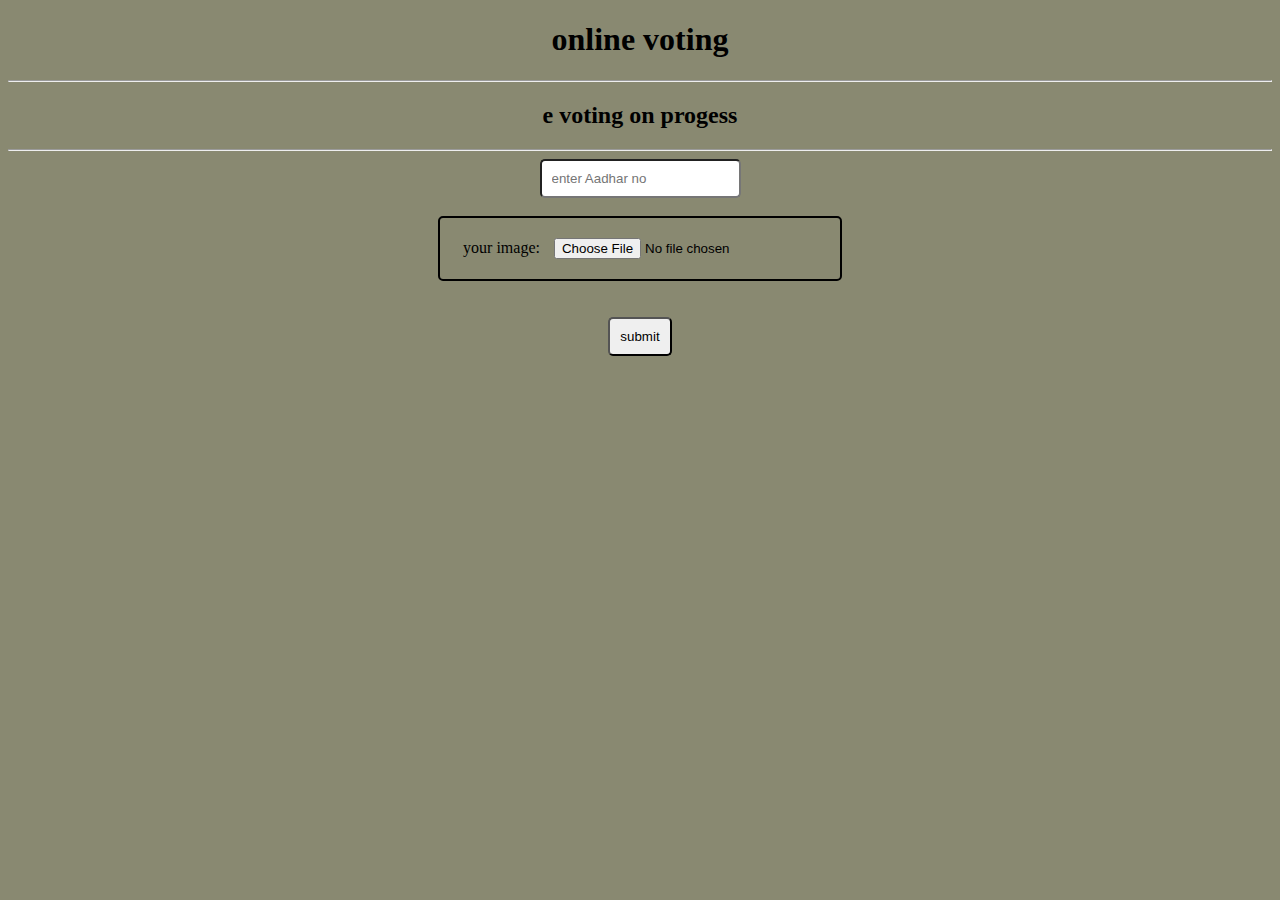
<file: log.html>
<!DOCTYPE html>
<html lang="en">
<head>
    <meta charset="UTF-8">
    <meta http-equiv="X-UA-Compatible" content="IE=edge">
    <meta name="viewport" content="width=device-width, initial-scale=1.0">
    <title>final page</title>
    <link rel="stylesheet" href="stylesheet.css">
</head>
<body>
    <style>
        #imagepart{
            border: 2px solid black;
            border-radius: 5px;
            padding: 10px;
            width: 30%;
        }
    </style>

    <div id="heardersection">
        <h1> online voting</h1>
        <hr>
    </div>

    <div id="heard">
    <h2>e voting on progess</h2><hr>
    </div>
    <div id="bodysection">
    <input type="text" name="text" name="Aadhar" placeholder="enter Aadhar no"><br><br>
    </div>
    <center>
    <div id="imagepart">your image: <input type="file" name="photo" >
    </div>
    <br><br>
    
</center>
<input type='button'value='submit' class="btn" onclick="document.location.href='http://127.0.0.1:5500/voting.html';"/>
</body>
</html>
</file>
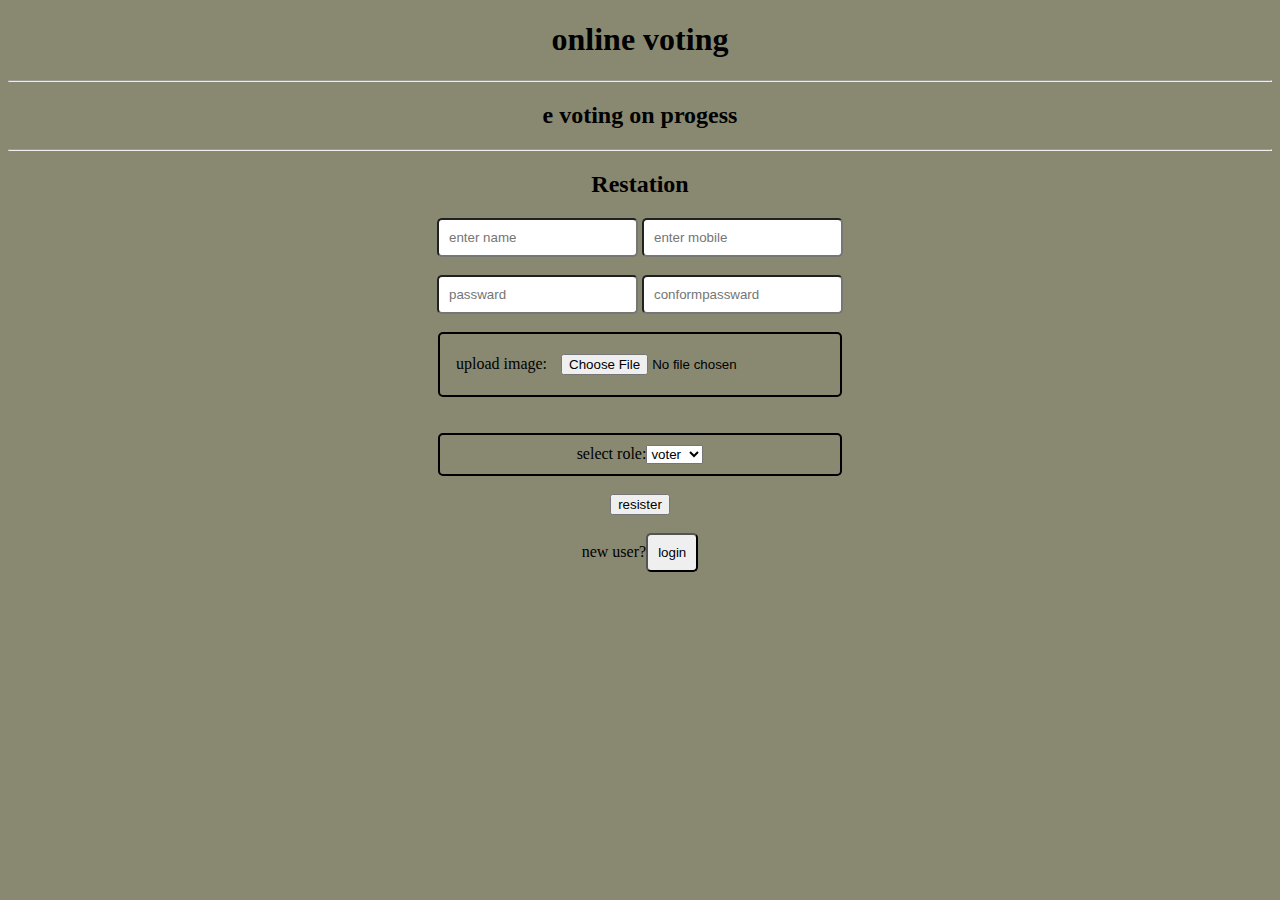
<file: register.html>
<!DOCTYPE html>
<html lang="en">
<head>
    <meta charset="UTF-8">
    <meta http-equiv="X-UA-Compatible" content="IE=edge">
    <title>online voting system-resistation</title>
    <meta name="viewport" content="width=device-width, initial-scale=1.0">
    <!-- <link rel="stylesheet" href="../css/stylesheet.css"> -->
    <link rel="stylesheet" href="stylesheet.css">
</head>
<body>
    <style>
        #address{
            width:30%
        }
        #imagepart{
            border: 2px solid black;
            border-radius: 5px;
            padding: 10px;
            width: 30%;
        }
        #role{
            border: 2px solid black;
            border-radius: 5px;
            padding: 10px;
            width: 30%;
        }
    </style>
 <div id="heardersection"></div>
    <h1> online voting</h1>
    <hr>
</div>
<div id="heard">
    <h2>e voting on progess</h2><hr>
    
</div>
<div id="bodysection">
    <h2>Restation</h2>
    <forms action="../api/register.php" method=" POST">
    <input type="text" name="name" placeholder="enter name">
    <input type="number" name="mobil"  placeholder="enter mobile"><br><br>
    <input type="password" name="passward"  placeholder="passward">
    <input type="passward" name="passward"  placeholder="conformpassward"><br><br>
    <center>
    <div id="imagepart">
       upload image: <input type="file" name="photo" >
    </div>
    <br><br>
    <div id="role">
    select role:<select name="role"><br><br>
        <option value="1">voter</option>
        <option value="2">group</option>
    </select>
    
    </div>
</center>
    <br>
    <button> resister</button><br><br>
   <!-- already user?<a herf="http://127.0.0.1:5500/intex.html">login Here</a>-->
   new user?<input type="submit" value="login" class="been" onclick="document.location.href='http://127.0.0.1:5500/log.html';"/>
    
</forms>
</div>
</body>
</html>
</file>
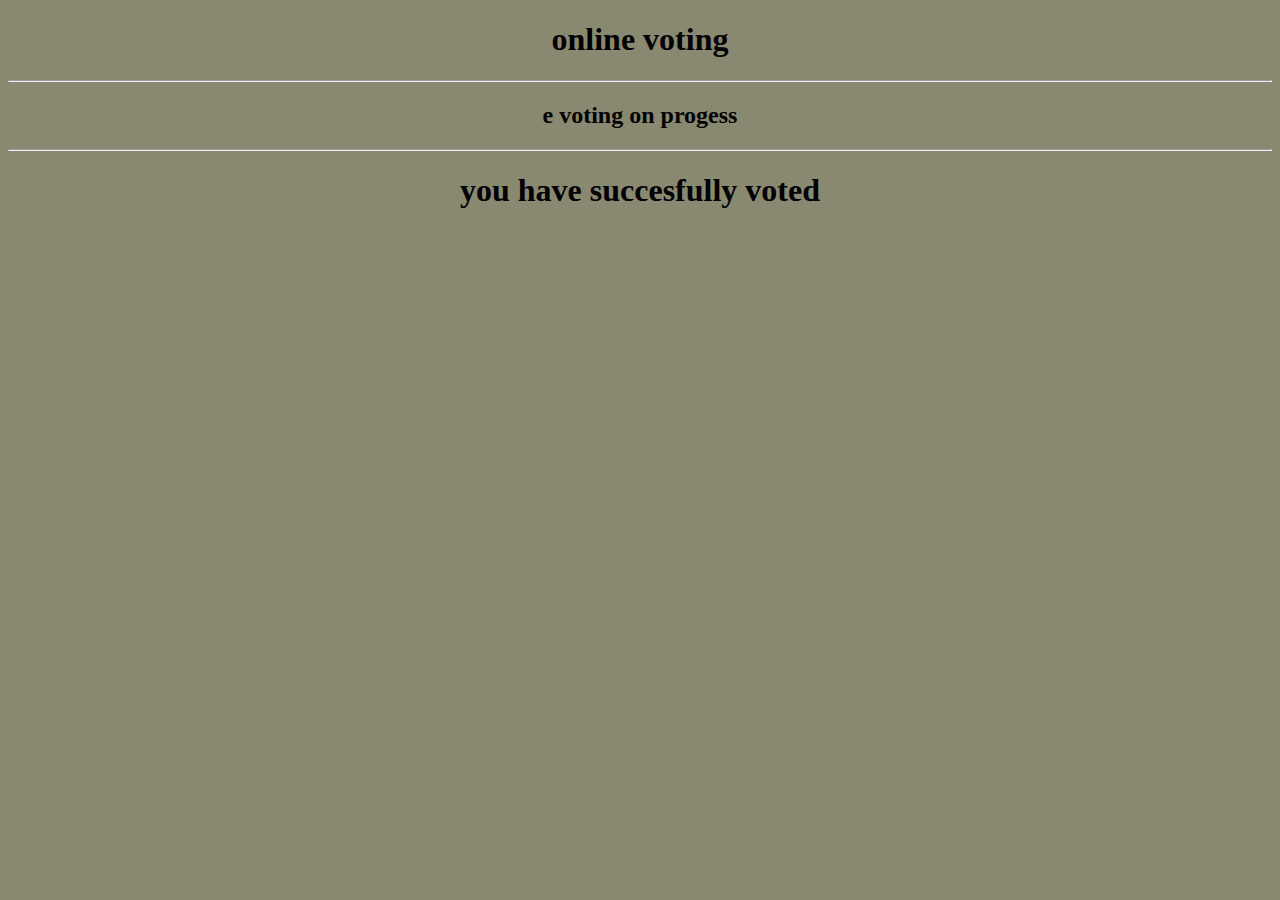
<file: sucess.html>
<!DOCTYPE html>
<html lang="en">
<head>
    <meta charset="UTF-8">
    <meta http-equiv="X-UA-Compatible" content="IE=edge">
    <meta name="viewport" content="width=device-width, initial-scale=1.0">
    <title>voting</title>
    <link rel="stylesheet" href="stylesheet.css">
</head>
<body>
    <div id="heardersection">
        <h1> online voting</h1>
        <hr>
    </div>

    <div id="heard">
    <h2>e voting on progess</h2><hr>
    </div>
    <h1>you have succesfully voted</h1>
</body>
</html>
</file>
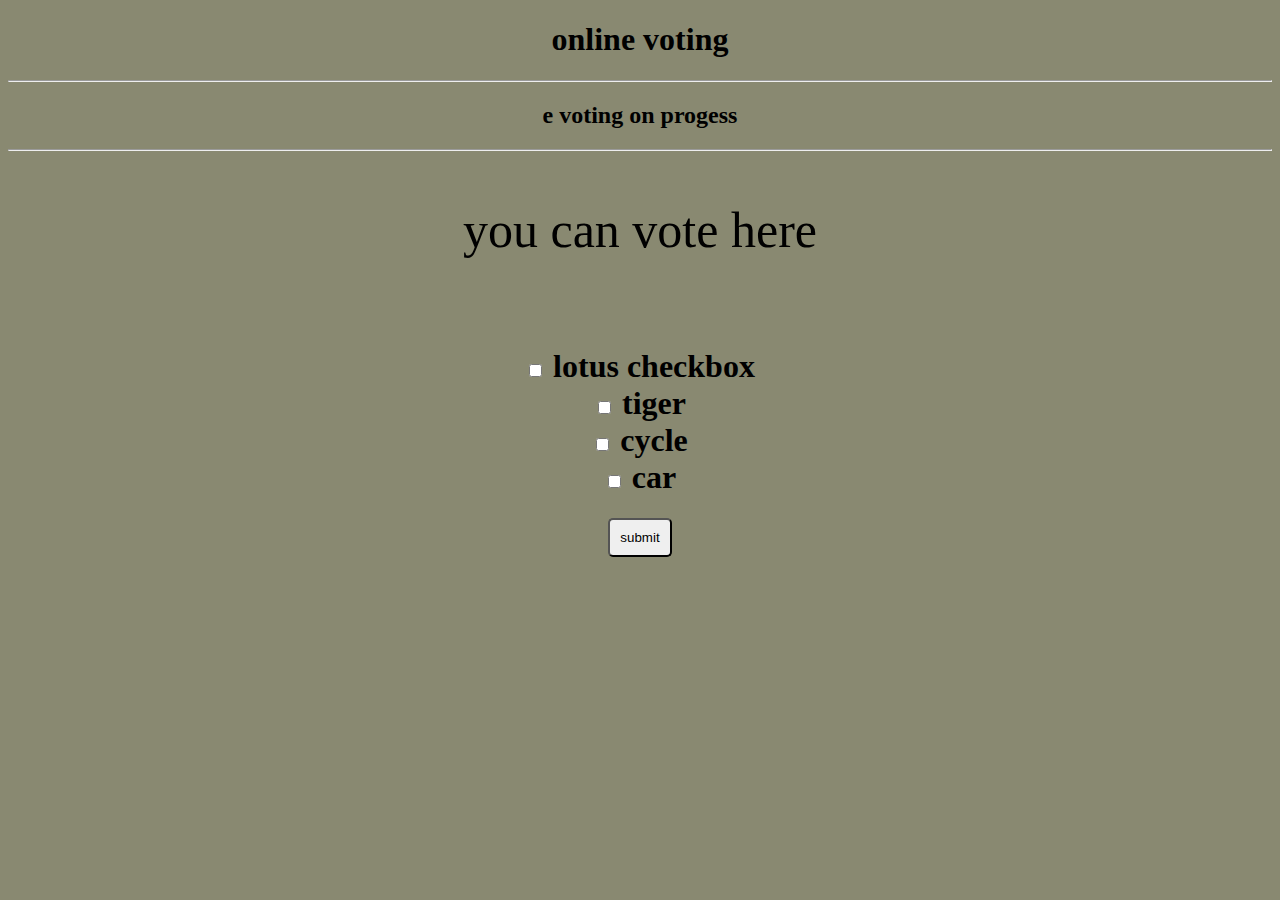
<file: voting.html>
<!DOCTYPE html>
<html lang="en">
<head>
    <meta charset="UTF-8">
    <meta http-equiv="X-UA-Compatible" content="IE=edge">
    <meta name="viewport" content="width=device-width, initial-scale=1.0">
    <title>E-Voting</title>
    <link rel="stylesheet" href="stylesheet.css">
</head>
<style>
    input.largercheakbox{
        width: 40px;
        height: 40px;
    }
</style>
<body>
   
    <div id="heardersection">
        <h1> online voting</h1>
        <hr>
    </div>

    <div id="heard">
    <h2>e voting on progess</h2><hr>
   </div>
     <p> you can vote here</p><br>
    <h1>
     <input type="checkbox" name="lotus" id="lotus" value="programing-lang">
    <label for="lotus">lotus checkbox</label><br>
     <input type="checkbox" name="tiger" value="programing-lang">
     <label for="tiger">tiger</label><br>
     <input type="checkbox" name="cycle" value="programing-lang">
     <label for="cycle">cycle</label><br>
     <input type="checkbox" name="car" value="programing-lang">
     <label for="car">car</label></h1>
     <input type='button'value='submit' class="btn" onclick="document.location.href='http://127.0.0.1:5500/sucess.html';"/>
     
</body>
</html>
</file>
<file: stylesheet.css>
body{
     
    text-align: center;
    
    background-color: rgb(137, 137, 113); 
    
    }
    
    p{
         font-size: 50px ;
    }
    span{
         font-size: 80px ;
    }
    #imagecss {
    
    padding: 10px;
    
    border: 2px solid black; border-radius: 5px;
    
    width: 30%;
    
    
    
    }
    
    #headerSection {
    
    padding: 10px;
    }
    #checkbox {
    transform: scale(5.5);
    }
    
    
    #headerSection h1 {
         font-family:Cursive;
         }
    
    input {
    padding: 10px;
     border-radius: 5px;
    
    }
    
    #dropbox {
    
    padding: 10px;
    
    border-radius: 5px;
    
    width: 15%;
    
    }
    
    #loginbtn {
    
    padding: 5px;
    
    font-size: 15px;
    
    background-color: #3498db;
    
    color: white;
    
    border-radius: 5px;
    }
</file>
